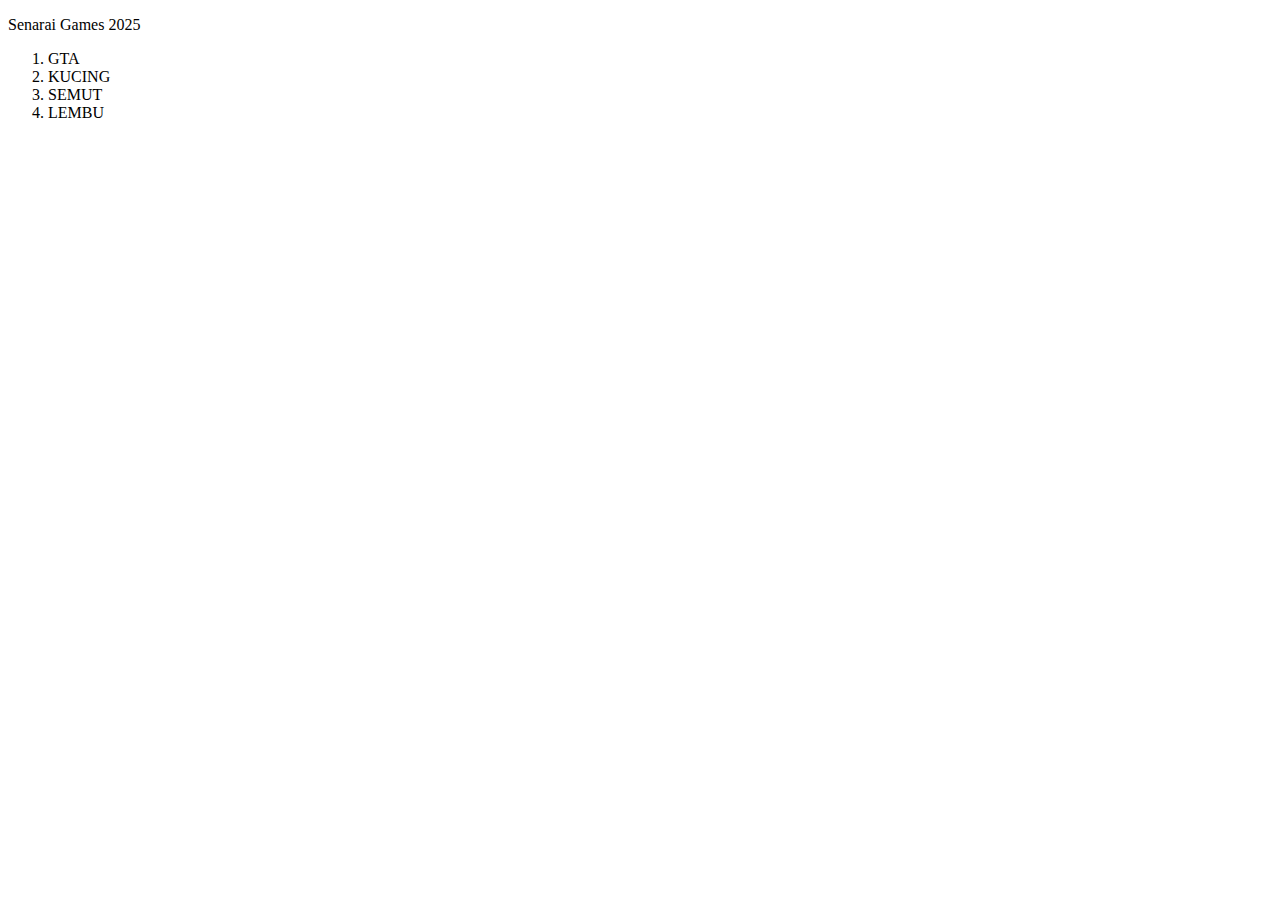
<file: games/index.html>
<!DOCTYPE html>
<html lang="en">
<head>
    <meta charset="UTF-8">
    <meta name="viewport" content="width=A, initial-scale=1.0">
    <title>Senarai Games</title>
</head>
<body>
    <p>Senarai Games 2025</p>
    <ol>
        <li>GTA</li>
        <li>KUCING</li>
        <li>SEMUT</li>
        <li>LEMBU</li>

    </ol>
</body>
</html>
</file>
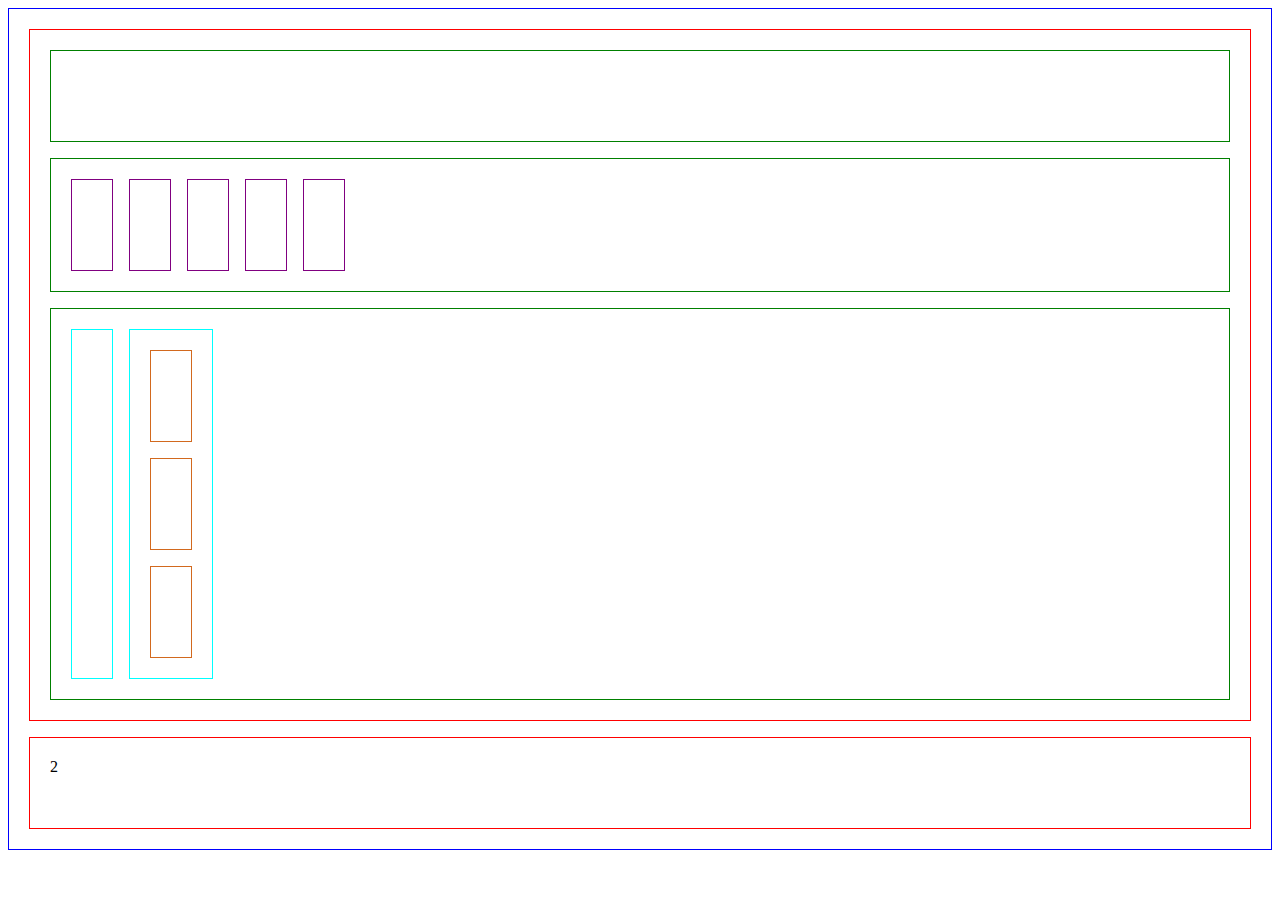
<file: GAME.html>
<!DOCTYPE html>
<html lang="en">
<head>
    <meta charset="UTF-8">
    <meta name="viewport" content="width=device-width, initial-scale=1.0">
    <title>SENARAI GAMES</title>

    <style>
        .box {
            border: 1px solid red ;
            min-height : 50px ;
            padding: 20px
        }
    </style>
</head>
<body>
   
    <div class= "box" style="display: flex;flex-direction: column; border-color: blue; gap: 16px;"> 
         <div class="box" style="border-color: red; display: flex;flex-direction: column; gap: 16px;">
            <div class="box" style="border-color: green;"></div>
            <div class="box" style="border-color: green; display: flex;flex-direction: row; flex-wrap: wrap; gap: 16px;">
                <div class="box" style="border-color: purple;"></div>
                <div class="box" style="border-color: purple;"></div>
                <div class="box" style="border-color: purple;"></div>
                <div class="box" style="border-color: purple;"></div>
                <div class="box" style="border-color: purple;"></div>
            </div>
            <div class="box" style="border-color: green; display: flex; flex-direction: row ; flex-wrap: wrap; gap: 16px;">
                <div class="box" style="border-color: cyan;"></div>
                <div class="box" style="border-color: cyan; display: flex;flex-direction: column; gap: 16px;">
                    <div class="box" style="border-color: chocolate;"></div>
                    <div class="box" style="border-color: chocolate;"></div>
                    <div class="box" style="border-color: chocolate;"></div>
                </div>
            </div>
         </div>
         <div class="box">2</div>
    
    </div>

</body>
</html>
</file>
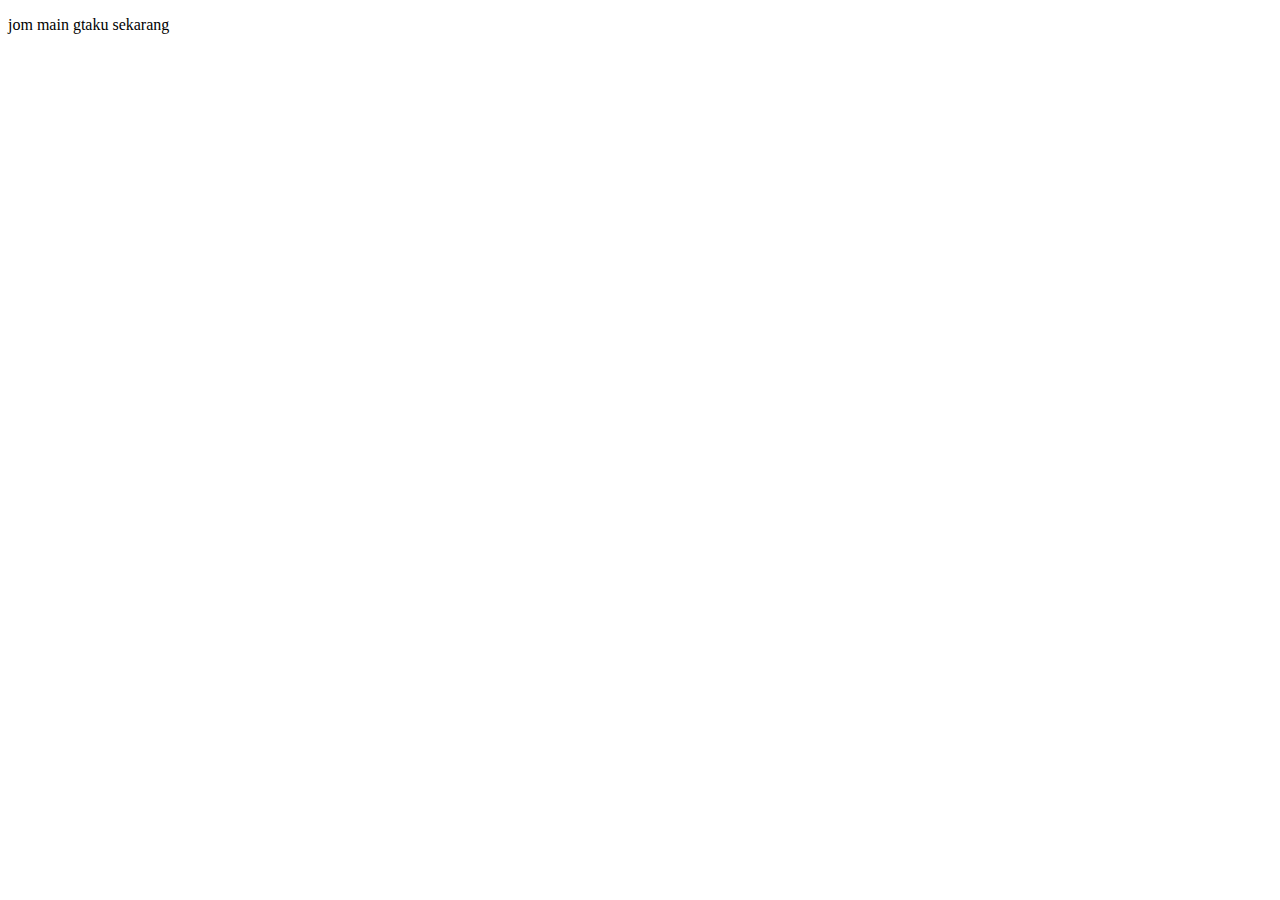
<file: games/gta.html>
<!DOCTYPE html>
<html lang="en">
<head>
    <meta charset="UTF-8">
    <meta name="viewport" content="width=device-width, initial-scale=1.0">
    <title>GTA KU SEKARANG DATANG</title>
</head>
<body>
    <p>jom main gtaku sekarang</p>
</body>
</html>
</file>
